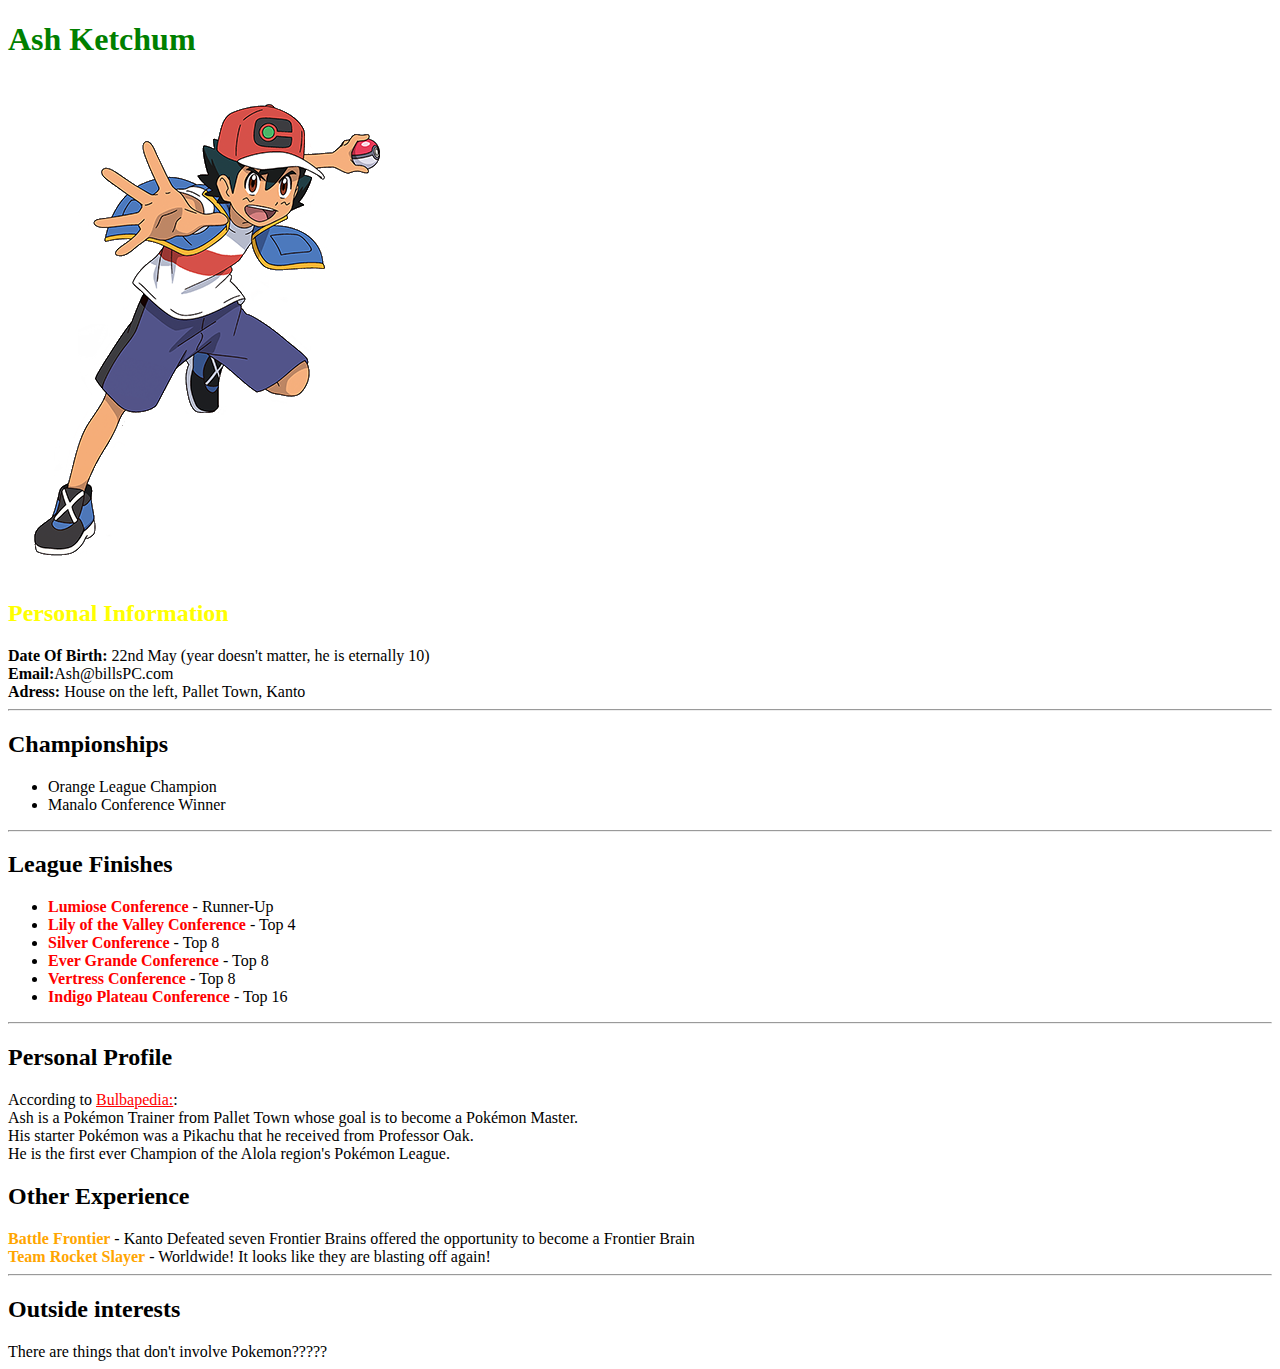
<file: index.html>
<!DOCTYPE html>
<html lang="en">
<head>
    <meta charset="UTF-8">
    <meta name="viewport" content="width=device-width, initial-scale=1.0">
    <title>Document</title>
</head>
<body>
    <h1>Ash Ketchum</h1>
		 
    <img src="ash_ketchum___new_series_render_by_zacharico_ddka979-fullview.png" />
		 <br />
		<h2 id="personalInfo">Personal Information</h2>
		<strong>Date Of Birth:</strong> 22nd May (year doesn't matter, he is eternally 10)<br />
		<strong>Email:</strong>Ash@billsPC.com<br />
        <strong>Adress:</strong> House on the left, Pallet Town, Kanto<br />
		<hr>
		<h2>Championships</h2>
		<ul>
		<li>Orange League Champion</li>
		<li>Manalo Conference Winner</li>
		</ul>
		<hr>
		<h2>League Finishes</h2>
		<ul>
		<li><strong>Lumiose Conference</strong> - Runner-Up</li>
		<li><strong>Lily of the Valley Conference</strong> - Top 4</li>
		<li><strong>Silver Conference</strong> - Top 8</li>
        <li><strong>Ever Grande Conference</strong> - Top 8</li>
        <li><strong>Vertress Conference</strong> - Top 8</li>
        <li><strong>Indigo Plateau Conference</strong> - Top 16</li>
        </ul>
		<hr>

		<h2>Personal Profile</h2>
		
		According to <a href = https://bulbapedia.bulbagarden.net/wiki/Ash_Ketchum>Bulbapedia:</a>:<br />
		Ash is a Pokémon Trainer from Pallet Town whose goal is to become a Pokémon Master. <br />
		His starter Pokémon was a Pikachu that he received from Professor Oak.<br />
		He is the first ever Champion of the Alola region's Pokémon League.
		
		

		<h2>Other Experience</h2>
		
		<strong class="Experience">Battle Frontier</strong> - Kanto
		Defeated seven Frontier Brains offered the opportunity to become a Frontier Brain <br />
		
		<strong class="Experience">Team Rocket Slayer</strong> - Worldwide!
		It looks like they are blasting off again!
		<hr>
		<h2>Outside interests</h2>
		There are things that don't involve Pokemon?????
		

		<link rel="stylesheet" href="styling.css" />
</body>
</html>
</file>
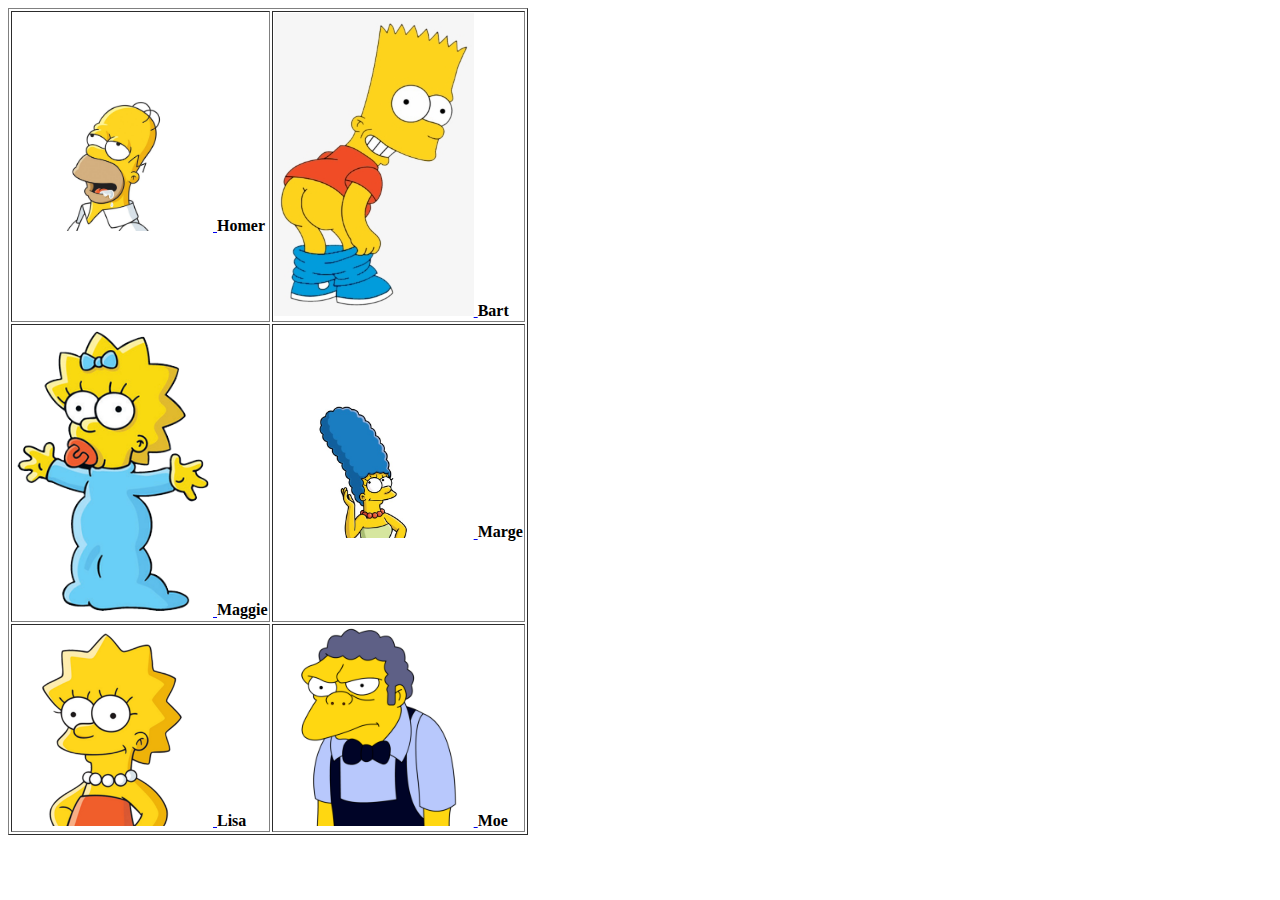
<file: simpsons table.html>
<!DOCTYPE html>
<html>


<table border="1">
  <tr>
    <td> <a href="https://en.wikipedia.org/wiki/Homer_Simpson"><img src="homer.jpg" alt="homer" width="200"> </a> <strong>Homer</strong> </td>
    <td> <a href="https://en.wikipedia.org/wiki/Bart_Simpson"> <img src="bart.jpg" alt="bart" width="200"> </a> <strong>Bart</strong></td>
    
  </tr>
  <tr>
    <td> <a href="https://simpsons.fandom.com/wiki/Maggie_Simpson"> <img src="maggie.png" alt="maggie" width="200"> </a> <strong>Maggie</strong></td>
    <td> <a href="https://en.wikipedia.org/wiki/Marge_Simpson"> <img src="marge.jpg" alt="marge" width="200"> </a> <strong>Marge</strong></td>
    
  </tr>
  <tr>
    <td> <a href="https://en.wikipedia.org/wiki/Lisa_Simpson"> <img src="lisa.png" alt="lisa" width="200"> </a> <strong>Lisa</strong></td>
    <td> <a href="https://simpsons.fandom.com/wiki/Moe_Szyslak"> <img src="moe.jpg" alt="moe" width="200"> </a> <strong>Moe</strong></td>
</tr>
</table>
</file>
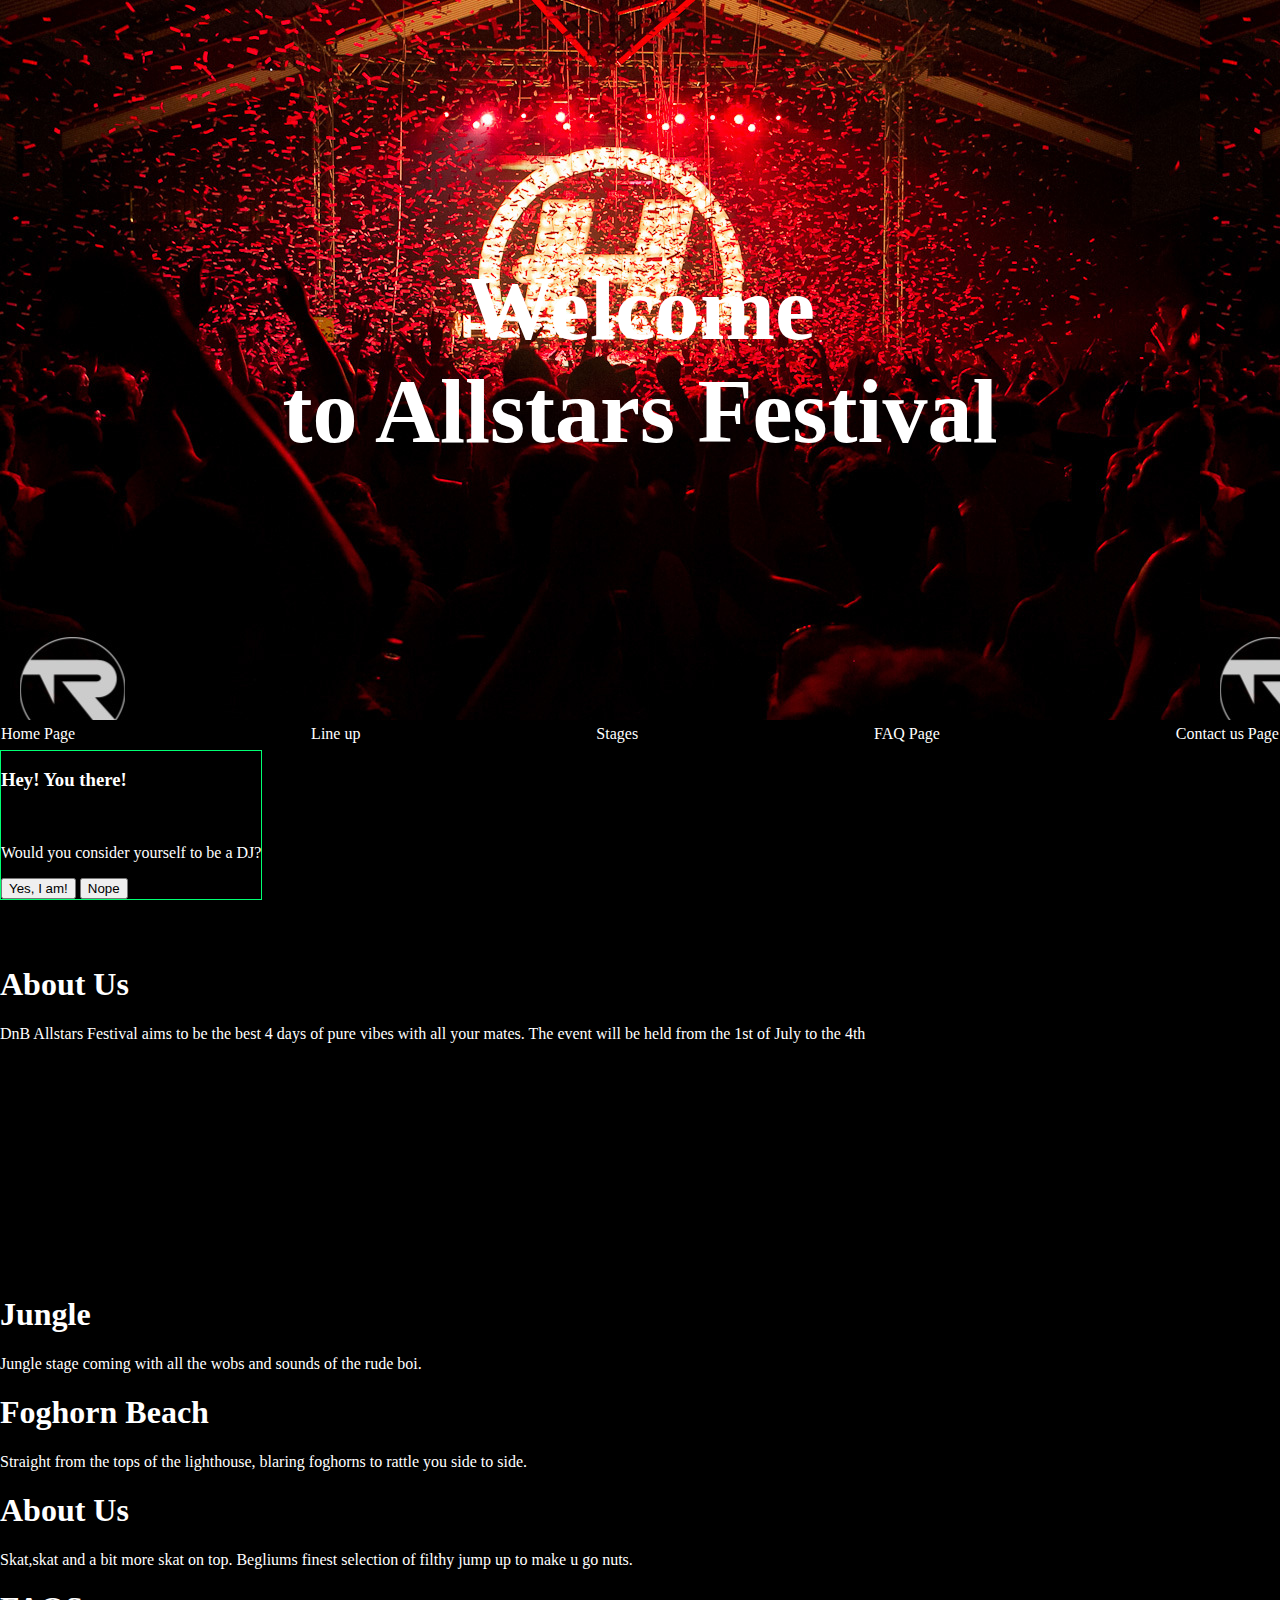
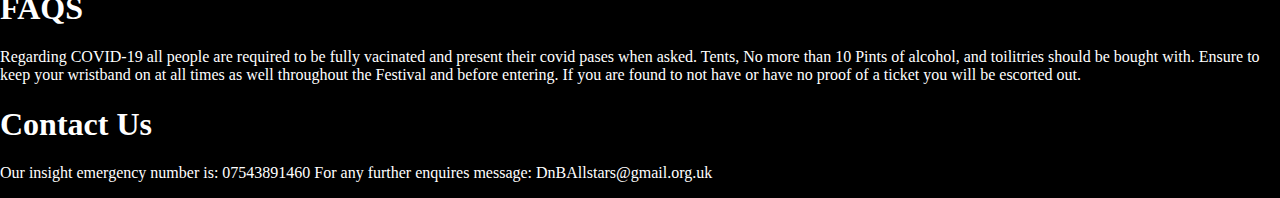
<file: assessment/music_festival.html>
<!DOCTYPE html>
<html lang="en">
<head>
    <link rel="stylesheet" href="music_festival_style.CSS">
    <meta charset="UTF-8">
    <meta name="viewport" content="width=device-width, initial-scale=1.0">
    <title>Document</title>
</head>
<body>
    <div class="heading">
    <h1>Welcome <br /> to Allstars Festival</h1>
    </div>

    <div id="menu">
            <div class="menu"><p>Home Page</p></div>
            <div class="menu"><p>Line up</p></div>
            <div class="menu"><p>Stages</p></div>
            <div class="menu"><p>FAQ Page </p></div>
            <div class="menu"><p>Contact us Page </p></div>
        </div>



<div id="text">      
<h1 style="color:white;">About Us</h1>
<p style="color:white;">DnB Allstars Festival aims to be the best 4 days of 
pure vibes with all your mates. The event will be held from the 1st of July to the 4th
</p>
</div> 


<!-- List for artists -->
<ul>
    <li>Dj Sample</li>
    <li>Dj Asbo</li>
    <li>Crossy</li>
    <li>Aries</li>
    <li>Selecta J-Man</li>
    <li>Gray</li>
    <li>Mozey</li>
    <li>Serum</li>
    <li>Voltage</li>
    <li>Bladerunner</li>
    <li>MC Bassman</li>
    <li>$pyda</li>



  </ul>


  <!-- Stages -->
  <div id="Jungle">      
    <h1 style="color:white;">Jungle</h1>
    <p style="color:white;">Jungle stage coming with all the wobs and sounds of the rude boi. 
    </p>
    </div> 


        <div id="Foghorn Beach">      
        <h1 style="color:white;">Foghorn Beach</h1>
        <p style="color:white;"> Straight from the tops of the lighthouse, blaring foghorns to
            rattle you side to side.
        </p>
        </div> 


        <div id="Belgium Heaven">      
            <h1 style="color:white;">About Us</h1>
            <p style="color:white;"> Skat,skat and a bit more skat on top. Begliums finest selection
                of filthy jump up to make u go nuts. 
            </p>
            </div> 



<!-- FAQ PAGE--->

<div id="FAQ PAGE">      
    <h1 style="color:white;">FAQS</h1>
    <p style="color:white;"> Regarding COVID-19 all people are required to be 
        fully vacinated and present their covid pases when asked. Tents, No more than 
        10 Pints of alcohol, and toilitries should be bought with. Ensure to keep your
        wristband on at all times as well throughout the Festival and before entering.
        If you are found to not have or have no proof of a ticket you will be escorted 
        out.  
    </p>
    </div> 


<!-- Contact Us-->
<h1 style="color: white;">Contact Us</h1>
<p style="color: white;"> 
Our insight emergency number is: 07543891460
For any further enquires message: DnBAllstars@gmail.org.uk 
</p>

<div id="cookie">
    <h3>Hey! You there!</h3>
    <br>
    <p>Would you consider yourself to be a DJ?</p>
    <button id="Yes">Yes, I am!</button>
    <button id="Nope">Nope</button>

</div>
<script src="music_festival_main.js"></script>
</file>
<file: styling.css>
h1 {
    color: green;
}

li strong {
    color: red;
}

#personalInfo {
    color: yellow;
}

.Experience {
    font-family: 'Times New Roman', Times, serif;
    color: orange;
}

a:link{
    color: red;

}
a:visited{
    color: black;

}
a:active{
    background: black;


}
a:hover{
    color: royalblue;
    font-size: 25px;

}
</file>
<file: assessment/music_festival_style.CSS>
@media screen {
    body {
        margin: 0;
        background-color: #000000;
    }
    
    #banner {
        height: 50vh;
        border: 1px solid black;
    }
}

@media print {     
    #banner {
        display: none;
    }
}

.heading{
    background-image: url('dnb_banner.jpg');
    color: white;
    display: flex; 
    justify-content: center;
    align-items: center;
    height: 80vh;
    font-size: 5vh;
    text-align: center;
}


.menu{
    height: 25px;
    border: 1px solid #000000;
    display: flex;
    justify-content: center;
    align-items: center;
    color: white;
}

#menu{
    height: 25vh;
    display: flex;
    justify-content:space-between;
}

#cookie{
    background: #000000;
    border: 1px solid #00ff73;
    position: fixed;
    color: white;
    bottom: 0;
    left: 0;
}
</file>
